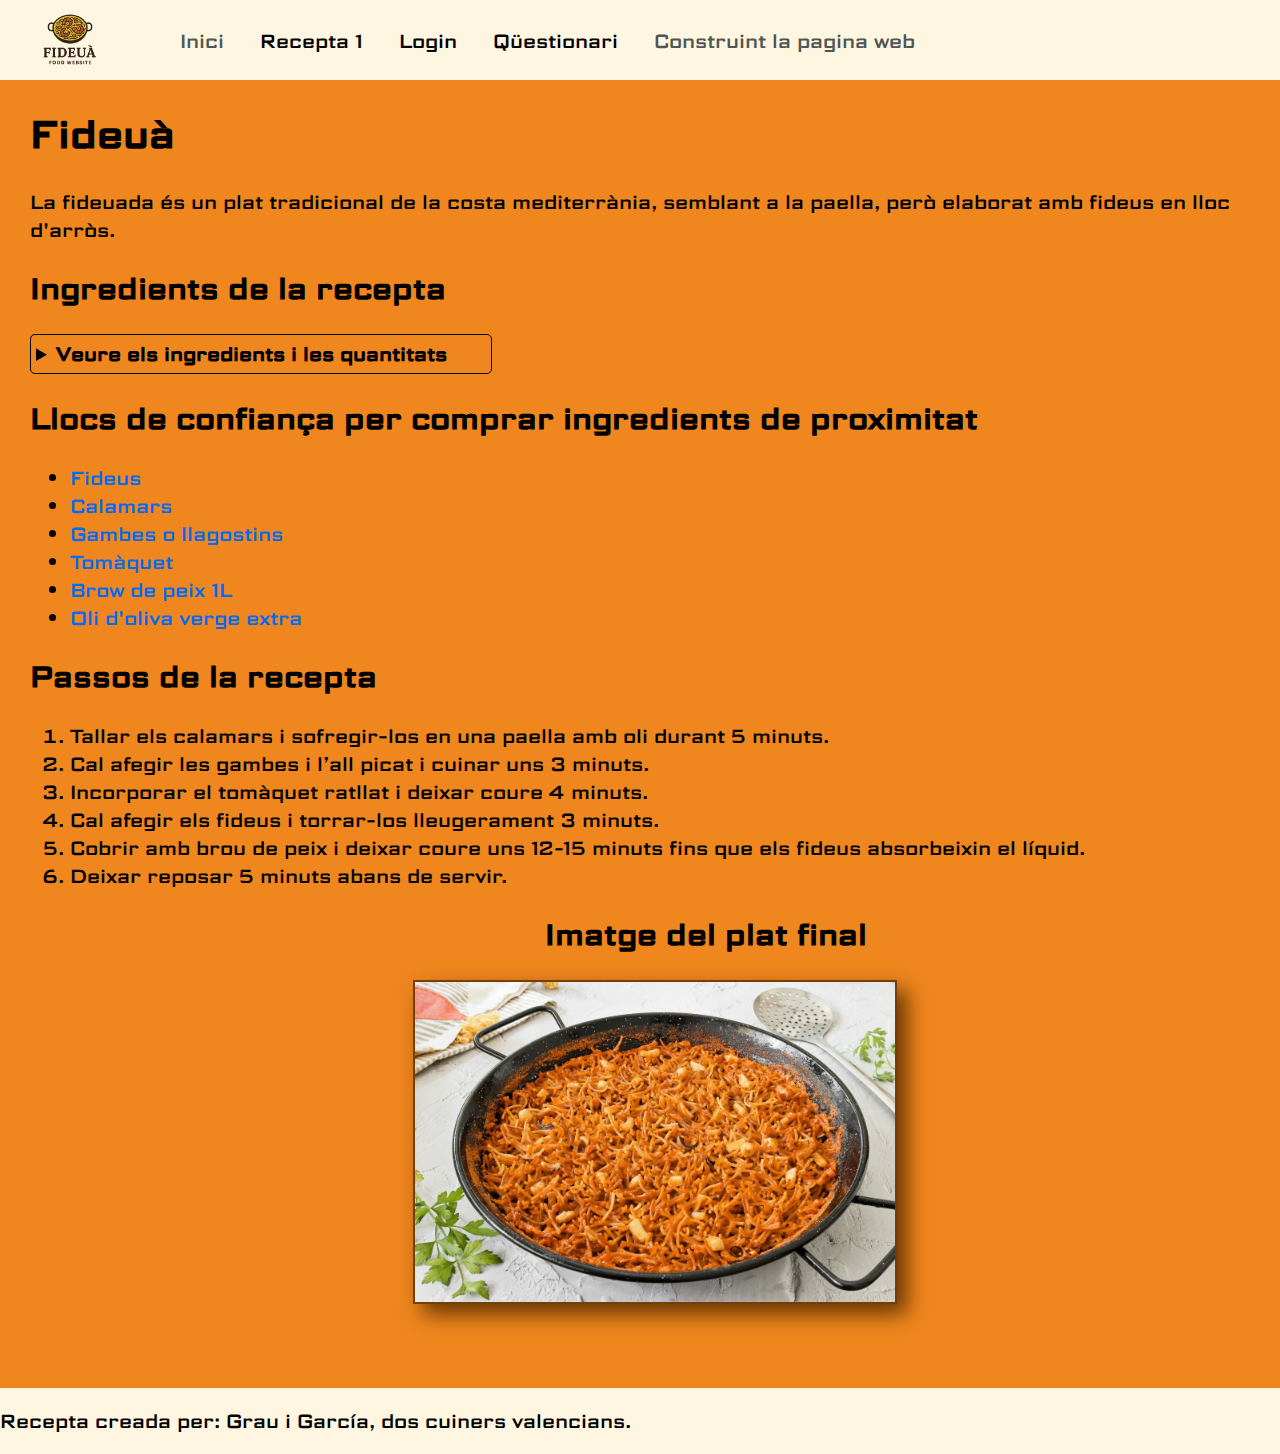
<file: src/index.html>
<!DOCTYPE html>
<html lang="ca">
<head>
    <meta charset="UTF-8">
    <meta name="viewport" content="width=device-width, initial-scale=1.0">
    <link rel="icon" href="../src/assets/images/logo.png" type="image/png">
    <link rel="stylesheet" href="../src/CSS/style.css">
    <!--Poner imagen arriba de la pestaña de la receta de comida-->
    <title>Fideuà</title>
</head>
<body>
    
    <header>
        <img src="../src/assets/images/logo.png" alt="Logo de la pagina web">
        <nav id="header">
            <ul>
                <li><a href="#" class="construyendo">Inici</a></li>
                <li><a href="index.html">Recepta 1</a></li>
                <li><a href="../src/HTML/login.html">Login</a></li>
                <li><a href="../src/HTML/questionari.html">Qüestionari</a></li>
                <li><a href="#" class="construyendo">Construint la pagina web</a></li>
                <div id="modoNocturnoContainer">
                    <li><button id="nocturno">&#9790</button></li>
                </div>
            </ul>
        </nav>
    </header>

    <main>

        <h1>Fideuà</h1>
        <p>La fideuada és un plat tradicional de la costa mediterrània, semblant a la paella, però elaborat amb fideus en lloc d'arròs.</p>

        <section>
                <h2>Ingredients de la recepta</h2>  
                <details>

                    <summary>Veure els ingredients i les quantitats</summary>
                    <!--Las etiquetas <details> y <summary> nos permiten poder ocultar y ver la información cuando el usuario quiera.-->
                    <ul>
                        <li>300g de fideus a poder ser del nª2</li>
                        <li>200g de calamars</li>
                        <li>150g de gambes o llagostins</li>
                        <li>1 tomàquet madur</li>
                        <li>1 all</li>
                        <li>Brou de peix, aprox 1 litre</li>
                        <li>Oli d'oliva verge extra</li>
                        <li>Sal</li>
                    </ul>
                </details>
        </section>

        <section>
            <h2>Llocs de confiança per comprar ingredients de proximitat</h2>
            <ul>
                <li><a href="https://www.mercatdesants.cat/esp" rel="noopener noreferrer" target="_blank">Fideus</a></li>
                <li><a href="https://www.comprarpeix.com/ca/peixateria-a-domicili/marisc-fresc/cefalopodes/calamar-gros-de-platja" rel="noopener noreferrer" target="_blank">Calamars</a></li>
                <li><a href="https://laplatjeta.net/en" rel="noopener noreferrer" target="_blank">Gambes o llagostins</a></li>
                <li><a href="https://www.mercatdesants.cat/esp/" rel="noopener noreferrer" target="_blank">Tomàquet</a></li>
                <li><a href="https://www.lapeixatera.cat/peix-a-casa/de-la-llotja/" rel="noopener noreferrer" target="_blank">Brow de peix 1L</a></li>
                <li><a href="https://www.mercatdesants.cat/esp/" rel="noopener noreferrer" target="_blank">Oli d'oliva verge extra</a></li>
            </ul>
        </section>

        <section>
            <h2>Passos de la recepta</h2>
            <ol>
                <li>Tallar els calamars i sofregir-los en una paella amb oli durant 5 minuts.</li>
                <li>Cal afegir les gambes i l’all picat i cuinar uns 3 minuts.</li>
                <li>Incorporar el tomàquet ratllat i deixar coure 4 minuts.</li>
                <li>Cal afegir els fideus i torrar-los lleugerament 3 minuts.</li>
                <li>Cobrir amb brou de peix i deixar coure uns 12-15 minuts fins que els fideus absorbeixin el líquid.</li>
                <li>Deixar reposar 5 minuts abans de servir.</li>
            </ol>
        </section>

        <section>
            <h2 id="centrarTitulo">Imatge del plat final</h2>
            <img class="imagenesEstilo" src="../src/assets/images/fideua_principal.png" alt="Imatge descriptiva del plat">
        </section>

    </main>
    <br>
    <br>
    <br>
    <footer id="footerJavascript">
        <p>Recepta creada per: Grau i García, dos cuiners valencians.</p>
    </footer>
    <script src="../src/JAVASCRIPT/javascript.js"></script>
</body>
</html>
</file>
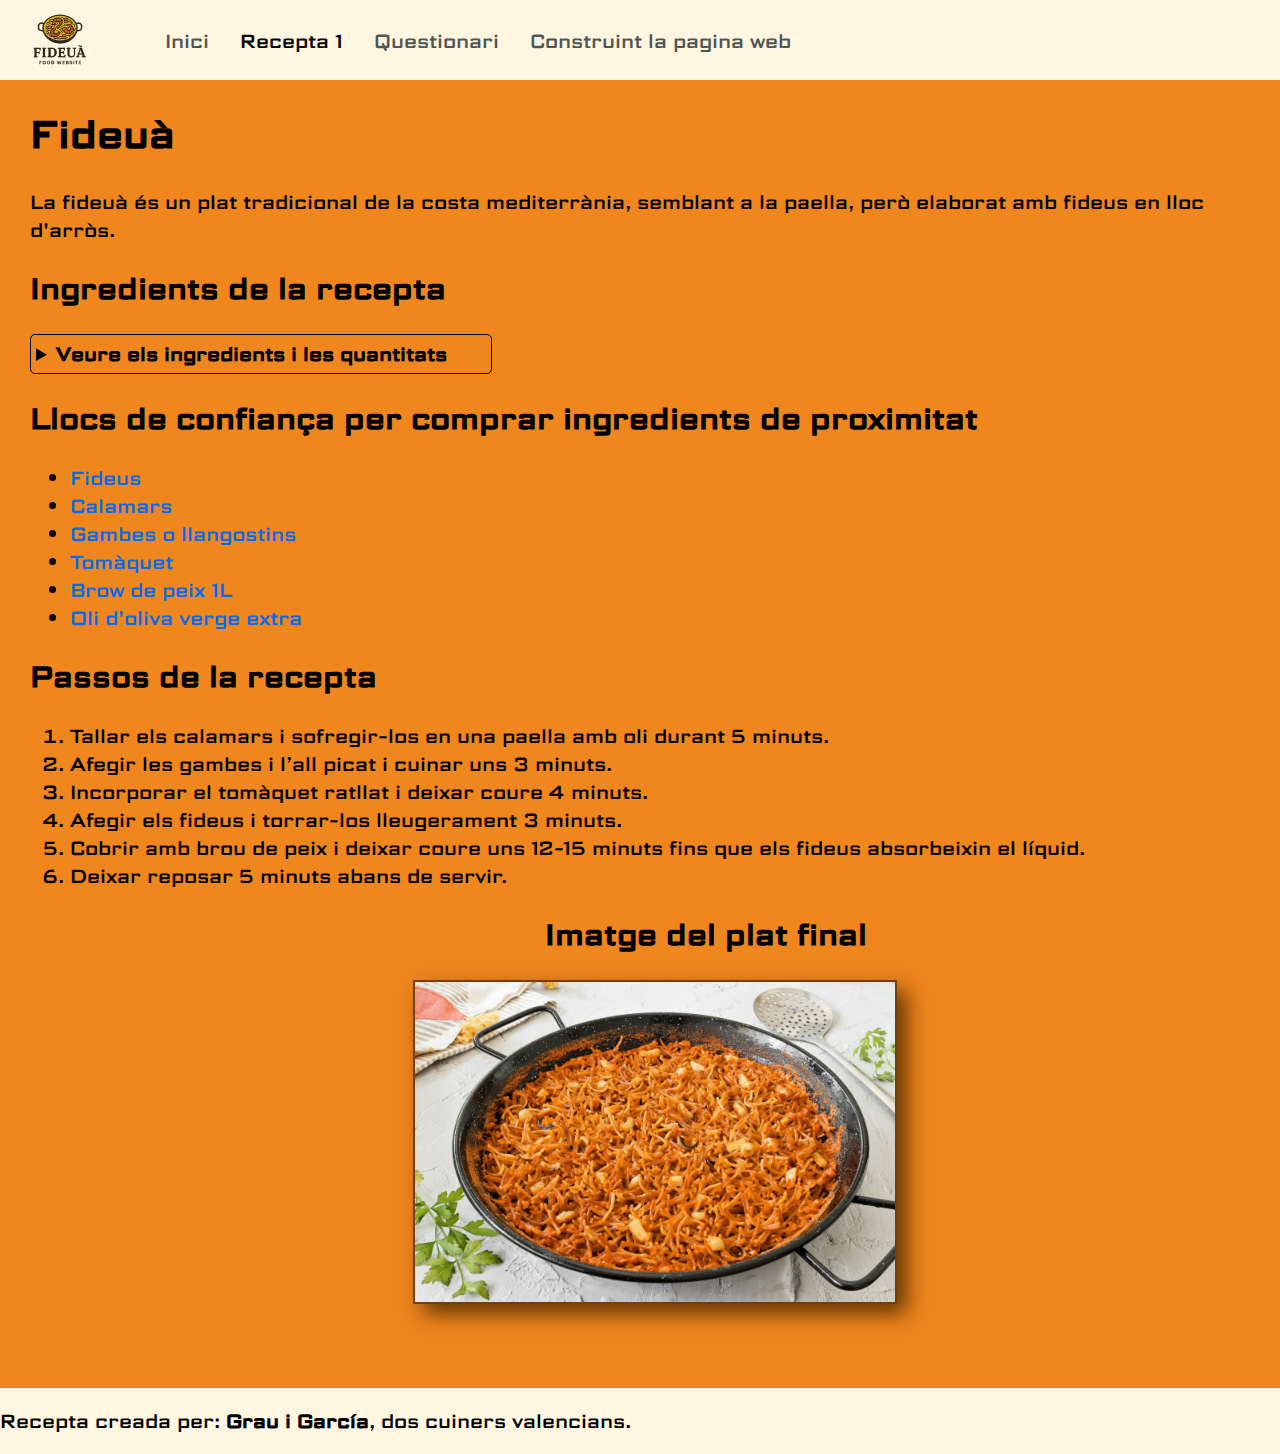
<file: Jordi_css_cuina/src/index.html>
<!DOCTYPE html>
<html lang="ca">
<head>
    <meta charset="UTF-8">
    <meta name="viewport" content="width=device-width, initial-scale=1.0">
    <link rel="icon" href="../src/assets/images/logo.png" type="image/png">
    <link rel="stylesheet" href="../src/CSS/style.css">
    <!--Poner imagen arriba de la pestaña de la receta de comida-->
    <title>Fideuà</title>
</head>
<body>
    
    <header>
        <img src="../src/assets/images/logo.png" alt="Logo de la pagina web">
        <nav>
            <ul>
                <li><a href="#" class="construyendo">Inici</a></li>
                <li><a href="../src/index.html">Recepta 1</a></li>
                <li><a href="#" class="construyendo">Questionari</a></li>
                <li><a href="#" class="construyendo">Construint la pagina web</a></li>

            </ul>
        </nav>
    </header>

    <main>

        <h1>Fideuà</h1>
        <p>La fideuà és un plat tradicional de la costa mediterrània, semblant a la paella, però elaborat amb fideus en lloc d'arròs.</p>

        <section>
                <h2>Ingredients de la recepta</h2>  
                <details>

                    <summary>Veure els ingredients i les quantitats</summary>
                    <!--Las etiquetas <details> y <summary> nos permiten poder ocultar y ver la información cuando el usuario quiera.-->
                    <ul>
                        <li>300g de fideus a poder ser del nª2</li>
                        <li>200g de calamars</li>
                        <li>150g de gambes o llagostins</li>
                        <li>1 tomàquet madur</li>
                        <li>1 all</li>
                        <li>Brou de peix, aprox 1 litre</li>
                        <li>Oli d'olvia verge extra</li>
                        <li>Sal</li>
                    </ul>
                </details>
        </section>

        <section>
            <h2>Llocs de confiança per comprar ingredients de proximitat</h2>
            <ul>
                <li><a href="https://www.mercatdesants.cat/esp" rel="noopener noreferrer" target="_blank">Fideus</a></li>
                <li><a href="https://www.comprarpeix.com/ca/peixateria-a-domicili/marisc-fresc/cefalopodes/calamar-gros-de-platja" rel="noopener noreferrer" target="_blank">Calamars</a></li>
                <li><a href="https://laplatjeta.net/en" rel="noopener noreferrer" target="_blank">Gambes o llangostins</a></li>
                <li><a href="https://www.mercatdesants.cat/esp/" rel="noopener noreferrer" target="_blank">Tomàquet</a></li>
                <li><a href="https://www.lapeixatera.cat/peix-a-casa/de-la-llotja/" rel="noopener noreferrer" target="_blank">Brow de peix 1L</a></li>
                <li><a href="https://www.mercatdesants.cat/esp/" rel="noopener noreferrer" target="_blank">Oli d'oliva verge extra</a></li>
            </ul>
        </section>

        <section>
            <h2>Passos de la recepta</h2>
            <ol>
                <li>Tallar els calamars i sofregir-los en una paella amb oli durant 5 minuts.</li>
                <li>Afegir les gambes i l’all picat i cuinar uns 3 minuts.</li>
                <li>Incorporar el tomàquet ratllat i deixar coure 4 minuts.</li>
                <li>Afegir els fideus i torrar-los lleugerament 3 minuts.</li>
                <li>Cobrir amb brou de peix i deixar coure uns 12-15 minuts fins que els fideus absorbeixin el líquid.</li>
                <li>Deixar reposar 5 minuts abans de servir.</li>
            </ol>
        </section>

        <section>
            <h2 id="centrarTitulo">Imatge del plat final</h2>
            <img class="imagenesEstilo" src="../src/assets/images/fideua_principal.png" alt="Imatge descriptiva del plat">
        </section>

    </main>
    <br>
    <br>
    <br>
    <footer>
        <p>Recepta creada per: <strong><a href="#">Grau i García</a></strong>, dos cuiners valencians.</p>
    </footer>

</body>
</html>
</file>
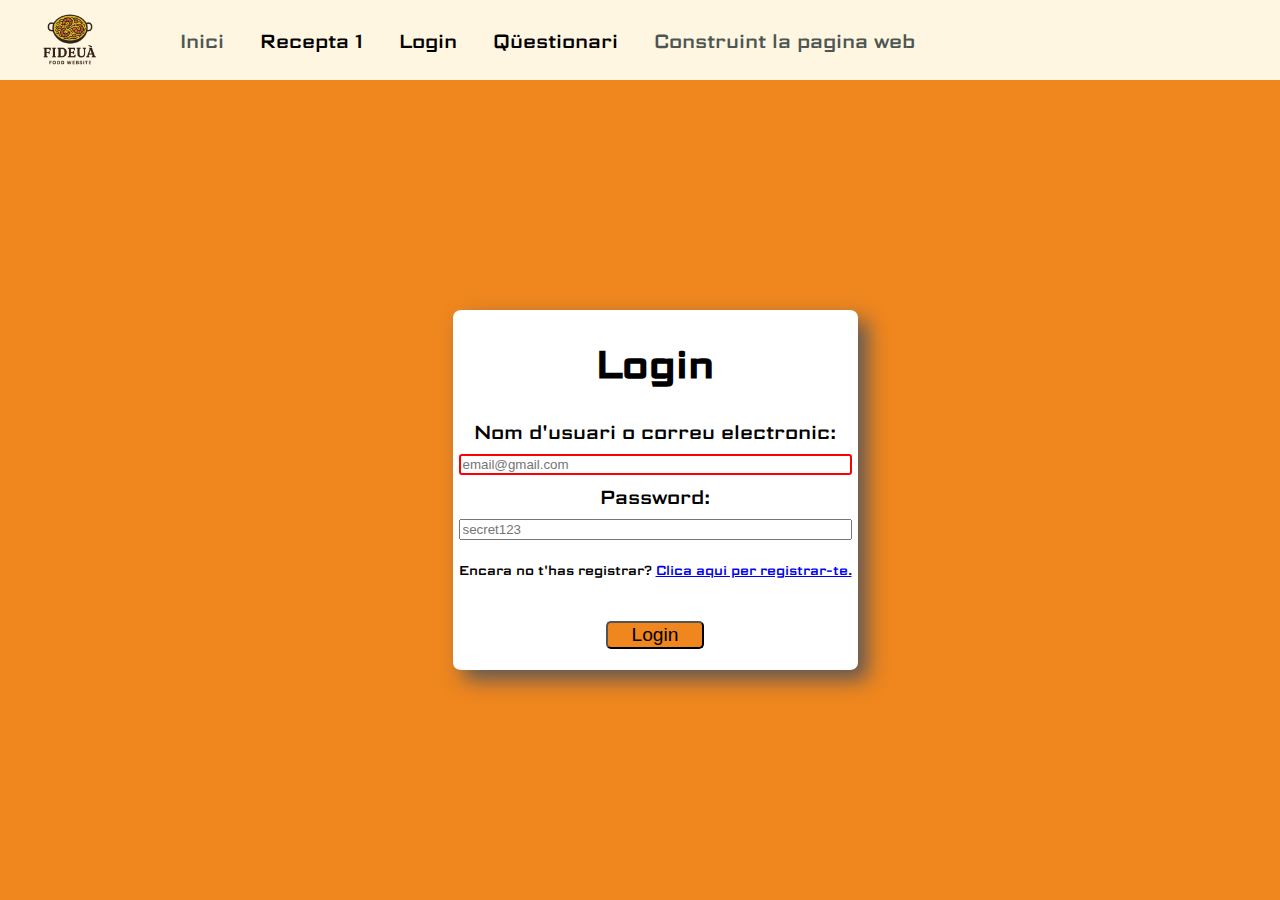
<file: src/HTML/login.html>
<!DOCTYPE html>
<html lang="ca">
<head>
    <meta charset="UTF-8">
    <meta name="viewport" content="width=device-width, initial-scale=1.0">
    <link rel="icon" href="../assets/images/logo.png" type="image/png">
    <link rel="stylesheet" href="../CSS/style.css">
    <link rel="stylesheet" href="../CSS/login.css" >

    <title>Login</title>
</head>
<body>

    <header>
        <img src="../assets/images/logo.png" alt="Logo de la pagina web">
        <nav>
            <ul>
                <li><a href="#" class="construyendo">Inici</a></li>
                <li><a href="../index.html">Recepta 1</a></li>
                <li><a href="../HTML/login.html">Login</a></li>
                <li><a href="../HTML/questionari.html">Qüestionari</a></li>
                <li><a href="#" class="construyendo">Construint la pagina web</a></li>
            </ul>
        </nav>
    </header>

    <main>
        <div id="container">
            <form autocomplete="off">
                <h1>Login</h1>
                <div class="inputs" >
                    <label for="email" class="labels">Nom d'usuari o correu electronic:</label>
                    <input class="inputs" type="email" id="email" name="email" pattern="[a-z0-9._%+-]+@[a-z0-9.-]+\.[a-z]{2,}$" required
                    placeholder="email@gmail.com">
                    <label for="pass" class="labels">Password:</label>
                    <input class="inputs" type="password" id="pass" pattern="[A-Za-z0-9]{8}" placeholder="secret123">
                </div>
                <p class="textRegistre">Encara no t'has registrar? <a href="../HTML/questionari.html">Clica aqui per registrar-te.</a></p>
                <br>
                <div class="botonDiv">
                <button id="botonLogin" type="submit">Login</button>
                </div>
            </form>
        </div>
    </main>

</body>
</html>
</file>
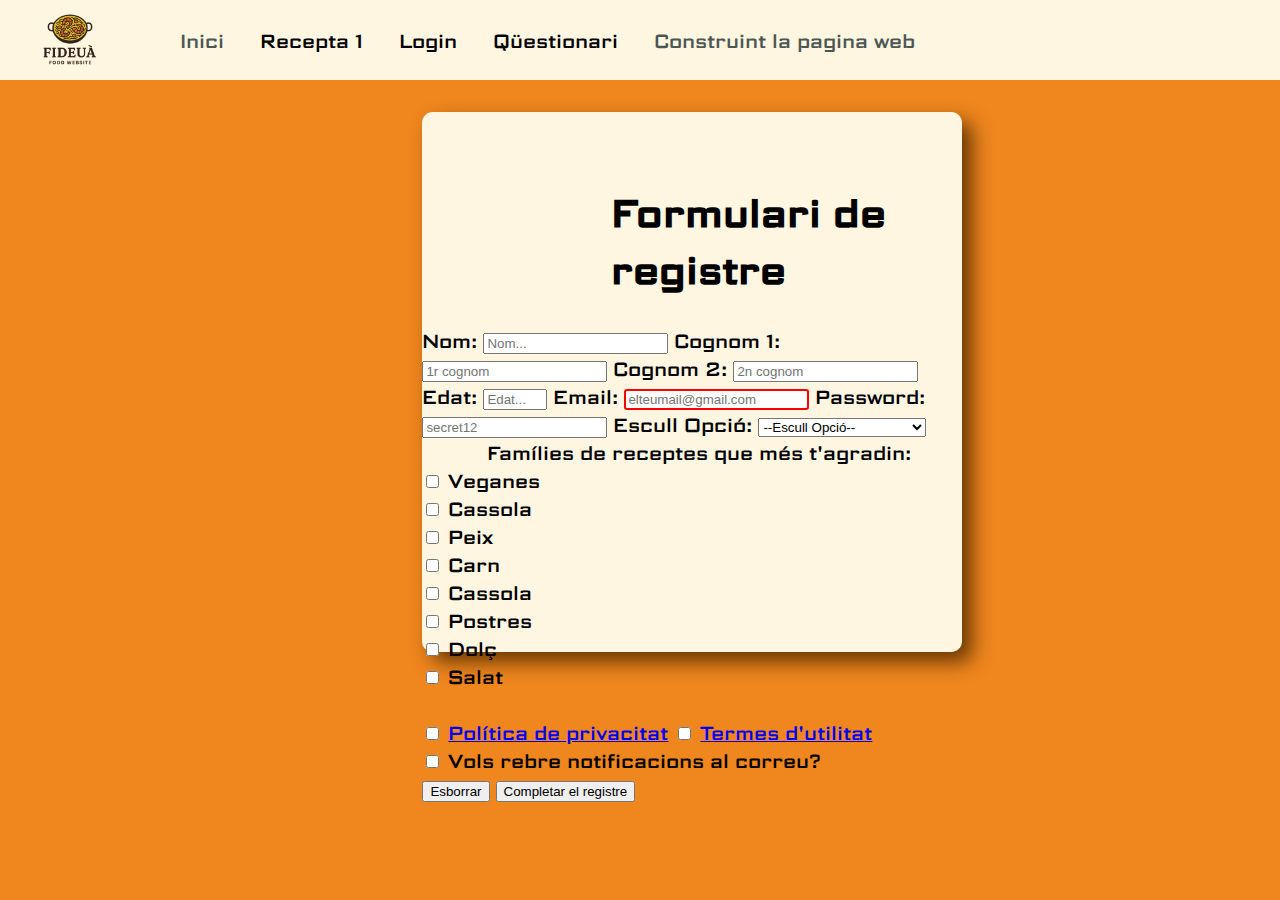
<file: src/HTML/questionari.html>
<!DOCTYPE html>
<html lang="ca">
<head>
    <meta charset="UTF-8">
    <meta name="viewport" content="width=device-width, initial-scale=1.0">
    <link rel="icon" href="../assets/images/logo.png" type="image/png">
    <link rel="stylesheet" href="../CSS/style.css">
    <link rel="stylesheet" href="../CSS/questionari.css" >

    <title>Registre d'usuaris</title>
</head>
<body>

    <header>
        <img src="../assets/images/logo.png" alt="Logo de la pagina web">
        <nav>
            <ul>
                <li><a href="#" class="construyendo">Inici</a></li>
                <li><a href="../index.html">Recepta 1</a></li>
                <li><a href="../HTML/login.html">Login</a></li>
                <li><a href="../HTML/questionari.html">Qüestionari</a></li>
                <li><a href="#" class="construyendo">Construint la pagina web</a></li>
            </ul>
        </nav>
    </header>

    <div id="formulario_container">
        <form autocomplete="off">
            <br>
            <h1>Formulari de registre</h1>
            <div id="formularioRelleno">
                <br>
                <label for="nom">
                    Nom:
                    <!-- Definimos que el mínimo sea 2 caracteres y el máximo 100, damos información a los lectores de pantalla con el
                     placeholder -->
                    <input class="inputTexto" type="text" name="nom" id="nom" minlength="2" maxlength="100" placeholder="Nom..." required>
                </label>
                <label for="cognom1">
                    Cognom 1:
                    <input class="inputTexto" type="text" name="cognom1" id="cognom1" minlength="2" maxlength="100" placeholder="1r cognom" required>
                </label>
                <label for="cognom2">
                    Cognom 2:
                    <input class="inputTexto" type="text" name="cognom2" id="cognom2" minlength="2" maxlength="100" placeholder="2n cognom" required>
                </label>
                <label for="edat">
                    Edat:
                    <input class="inputTexto" type="number" name="edat" id="edat" min="12" max="122" placeholder="Edat..." required>
                </label>
            <label for="mail">
                Email:
                <input class="inputTexto" type="email" id="mail" pattern="[a-z0-9._%+-]+@[a-z0-9.-]+\.[a-z]{2,}$" required
                       placeholder="elteumail@gmail.com">
            </label>
            <label for="pass">
                Password:
                <input class="inputTexto" type="password" id="pass" pattern="[A-Za-z0-9]{8}" placeholder="secret12">
            </label>
                <label>
                    Escull Opció:
                    <!-- Select pel generè -->
                    <select class="inputTexto" name="op" id="opcions">
                        <!-- Selected per definir l'opció per defecte -->
                        <option value="" selected>--Escull Opció--</option>
                        <option value="home">Home</option>
                        <option value="dona">Dona</option>
                        <option value="no-binari">No binari</option>
                        <option value="genere-fluid">Gènere fluid</option>
                        <option value="agenere">Agènere</option>
                        <option value="bigenere">Bigènere</option>
                        <option value="demiboy">Demiboy</option>
                        <option value="demigirl">Demigirl</option>
                        <option value="genere-queer">Genderqueer</option>
                        <option value="pangенere">Pangènere</option>
                        <option value="androgin">Andrògin</option>
                        <option value="neutrois">Neutrois</option>
                        <option value="maverique">Maverique</option>
                        <option value="aporagènere">Aporagènere</option>
                        <option value="trigènere">Trigènere</option>
                        <option value="poligènere">Poligènere</option>
                        <option value="genere-questioning">Qüestionant el gènere</option>
                        <option value="dos-esperits">Dos esperits (Two-Spirit)</option>
                        <option value="tercer-genere">Tercer gènere</option>
                        <option value="transgenere">Transgènere</option>
                        <option value="transmasculí">Transmasculí</option>
                        <option value="transfemení">Transfemení</option>
                        <option value="intersexual">Intersexual</option>
                        <option value="genere-no-conforme">Gènere no conforme</option>
                        <option value="genere-variant">Gènere variant</option>
                        <option value="genere-expansiu">Gènere expansiu</option>
                        <option value="prefereixo-no-dir">Prefereixo no dir-ho</option>
                    </select>
                </label>
            </div>
                <label id="checkReceptes" >
                    Famílies de receptes que més t'agradin:
                </label>
            <div class="opciones" >
                <!--  Possible br para centrar todo-->
                <div>
                    <input type="checkbox" id="vegano" name="vegano">
                    <label for="vegano">Veganes</label>
                </div>
                <div>
                    <input type="checkbox" id="cassola" name="cassola">
                    <label for="cassola">Cassola</label>
                </div>
                <div>
                    <input type="checkbox" id="peix" name="peix">
                    <label for="peix">Peix</label>
                </div>
                <div>
                    <input type="checkbox" id="carn" name="carn">
                    <label for="carn">Carn</label>
                </div>
                <div>
                    <input type="checkbox" id="cassola" name="cassola">
                    <label for="cassola">Cassola</label>
                </div>
                <div>
                    <input type="checkbox" id="postres" name="postres">
                    <label for="postres">Postres</label>
                </div>
                <div>
                    <input type="checkbox" id="dolc" name="dolc">
                    <label for="dolc">Dolç</label>
                </div>
                <div>
                    <input type="checkbox" id="salat" name="salat">
                    <label for="salat">Salat</label>
                </div>
            </div>
            <br>
            <div class="enlacesLegales" >
                <input type="checkbox" nom="privacitat" id="privacitat">
                <label for="privacitat">
                <!-- Important posar target _blank y el rel per obrirlo en una nova pestanya i no donar informació -->
                    <a href="https://www.pccomponentes.com/privacidad?srsltid=AfmBOorfoN3JsSS8BRzTkkNq5-q1c6gBDszhKcAywHKBRgTQ8Pawhg8V"
                    rel="noopener noreferrer" target="_blank" >Política de privacitat</a>
                </label>
                <input type="checkbox" nom="utilitat" id="utilitat">
                <label for="utilitat">
                    <a href="https://www.pccomponentes.com/condiciones-de-compra?srsltid=AfmBOorPk9OSso0QbPnZ4IRcY8VbTfhgj9K6rKZBzbqspw1NzoFX3_x2"
                   rel="noopener noreferrer" target="_blank" >Termes d'utilitat</a>
                </label>
            </div>
            <input type="checkbox" id="notificacio" name="notificacio">
            <label for="notificacio">Vols rebre notificacions al correu?</label>
            <div id="container_boton_registro" >
                <!-- Utilitzem type reset per borrar tot i submit per quan enviem -->
                <button class="botones" type="reset">Esborrar</button>
                <button class="botones" id="registro" type="submit">Completar el registre</button>
            </div>

        </form>
    </div>
</body>
</html>
</file>
<file: src/CSS/style.css>
@font-face {
    font-family: 'MiFuente';
    src: url(../assets/fonts/estiloLetra.woff2) format('woff2'),
         url(../assets/fonts/estiloLetra.woff) format('woff');
}
body {
    font-family: 'MiFuente', sans-serif;
    font-size: 1.2rem;
    padding: 0;
    margin: 0;
    background-color: oklch(0.721 0.164 58);
}
header {
    display: flex;
    background-color: oklch(0.976 0.030 83);
}
header img {
    width: 80px;
    height: 80px;
    margin-left: 30px;
}
nav {
    background-color: oklch(0.976 0.030 83);
}
nav ul {
    list-style: none;
}
nav ul li {
    margin-top: 8px;
    display: inline-block;
    margin-left: 30px;
}
nav ul li a {
    text-decoration: none;
    color: oklch(0 0 0);
    display: inline-block; /*He tenido que poner este display porque no se me completaba el hover.*/
    transition: color 0.5s, transform 0.5s;
}
nav ul li a:hover {
    color: oklch(0.721 0.164 58);
    cursor: pointer;
    transform: scale(1.2);
}
.construyendo {
    color: oklch(0.443 0.012 180);
}
main {
    margin-left: 30px;
}
/*La sombra a la imagen se pone con box-shadow, los 3 numeros son, el primero indica desplazamiento horizontal, 
el 2 indica despazamiento vertical y el ultimo desenfoque, yo utilizo 10 pixeles de desplazamiento en ambos sentidos y un desenfoque de 20.*/
.imagenesEstilo {
    width: 480px;
    display: block;
    margin: auto;
    border: 2px solid oklch(42.419% 0.09888 58.277);
    box-shadow: 10px 10px 20px oklch(38.967% 0.08974 59.536);
    cursor: pointer;
    transition: transform 0.5s linear;

}
.imagenesEstilo:hover {
    transform: scale(1.1);
}
/*En la etiqueta details van todos los cambios relacionados con el desplegable antes de que se abra, para poder editar cuando ya esta abierto tenemos que usar [open], usado justo
abajo de details, para summary solo cambiamos el titulo del desplegable, lo editamos subrayandolo y poniendolo en negrita.*/
details {
    border: 1px solid oklch(0 0 0);
    width: 450px;
    padding: 5px;
    background-color: oklch(0.721 0.164 58);
    cursor: pointer;
    border-radius: 5px;

}
/*Esto es para editar la etiqueta details una vez abierta.*/
details[open] {
    filter: brightness(120%);
}
details[open] li {
    font-weight: bold;
}
summary{
    font-weight: bold;
}
details[open] summary{
    text-decoration: underline;
    text-underline-offset: 3px;
}
section ul li a {
    text-decoration: none;
    transition: color 0.5s, transform 0.5s;
    color: oklch(55.895% 0.21757 259.319);
    display: inline-block; /*He tenido que poner este display porque no se me completaba el hover.*/
}
section ul li a:hover {
    font-weight: bold;
    transform: scale(1.1);
    text-decoration: underline;
    text-underline-offset: 5px;

}
#centrarTitulo {
    margin-left: 41.2%;
}
/* Utilizamos flex, de esta manera queda mejor puesto y mas limpio el footer */
footer {
    background-color: oklch(0.976 0.030 83);
    display: flex;

}
footer strong:hover {
    transform: scale(1.05);
    cursor: pointer;
}
footer strong a {
    text-decoration: none;
    color: black;
}
footer strong{
    display: inline-block; /*He tenido que poner este display porque no se me completaba el hover.*/
    transition: 0.5s;
}
#modoNocturnoContainer {
    position: relative;
    margin-top: -35px;
    margin-left: 140vh;
}
#nocturno {
    width: 80px;
    height: 30px;
}
</file>
<file: Jordi_css_cuina/src/CSS/style.css>
@font-face {
    font-family: 'MiFuente';
    src: url(../assets/fonts/estiloLetra.woff2) format('woff2'),
         url(../assets/fonts/estiloLetra.woff) format('woff');
}
body {
    font-family: 'MiFuente', sans-serif;
    font-size: 1.2rem;
    padding: 0;
    margin: 0;
    background-color: oklch(0.721 0.164 58);
    
}
header {
    display: flex;
    background-color: oklch(0.976 0.030 83);
}
header img {
    width: 80px;
    height: 80px;
    margin-left: 20px;
}

nav {

    background-color: oklch(0.976 0.030 83);

}
nav ul {
    list-style: none;
}
nav ul li {

    margin-top: 8px;
    display: inline-block;
    margin-left: 25px;
}
nav ul li a {

    text-decoration: none;
    color: oklch(0 0 0);
    display: inline-block; /*He tenido que poner este display porque no se me completaba el hover.*/
    transition: color 0.5s, transform 0.5s;
}
nav ul li a:hover {
    color: oklch(0.721 0.164 58);
    cursor: pointer;
    transform: scale(1.2);

}
.construyendo {
    color: oklch(0.443 0.012 180);
}
main {
    margin-left: 30px;

}
/*La sombra a la imagen se pone con box-shadow, los 3 numeros son, el primero indica desplazamiento horizontal, 
el 2 indica despazamiento vertical y el ultimo desenfoque, yo utilizo 10 pixeles de desplazamiento en ambos sentidos y un desenfoque de 20.*/
.imagenesEstilo {
    width: 480px;
    display: block;
    margin: auto;
    border: 2px solid oklch(42.419% 0.09888 58.277);
    box-shadow: 10px 10px 20px oklch(38.967% 0.08974 59.536);
    cursor: pointer;
    transition: transform 0.5s linear;

}
.imagenesEstilo:hover {
    transform: scale(1.1);
}
/*En la etiqueta details van todos los cambios relacionados con el desplegable antes de que se abra, para poder editar cuando ya esta abierto tenemos que usar [open], usado justo
abajo de details, para summary solo cambiamos el titulo del desplegable, lo editamos subrayandolo y poniendolo en negrita.*/
details {
    border: 1px solid oklch(0 0 0);
    width: 450px;
    padding: 5px;
    background-color: oklch(0.721 0.164 58);
    cursor: pointer;
    border-radius: 5px;

}
/*Esto es para editar la etiqueta details una vez abierta.*/
details[open] {
    filter: brightness(120%);
}
details[open] li {
    font-weight: bold;
}
summary{
    font-weight: bold;
}
details[open] summary{
    text-decoration: underline;
    text-underline-offset: 3px;
}
section ul li a {
    text-decoration: none;
    transition: color 0.5s, transform 0.5s;
    color: oklch(55.895% 0.21757 259.319);
    display: inline-block; /*He tenido que poner este display porque no se me completaba el hover.*/
}
section ul li a:hover {
    font-weight: bold;
    transform: scale(1.1);
    text-decoration: underline;
    text-underline-offset: 5px;

}
#centrarTitulo {
    margin-left: 41.2%;
}
footer {
    background-color: oklch(0.976 0.030 83);
    display: flex;

}
footer strong:hover {
    transform: scale(1.05);
    cursor: pointer;
}
footer strong a {
    text-decoration: none;
    color: black;
}
footer strong{
    display: inline-block; /*He tenido que poner este display porque no se me completaba el hover.*/
    transition: 0.5s;
}
</file>
<file: src/CSS/login.css>
body {
    min-height: 100vh;
    display: flex;
    flex-direction: column;
}
main {
    flex: 1;
    display: flex;
    justify-content: center;
}
#container {
    background-color: white;
    border-radius: 2%;
    width: 45vh;
    height: 40vh;
    display: flex;
    justify-content: center;
    box-shadow: 10px 10px 20px oklch(0.469 0.015 43.136);
    margin: auto;
}
#container h1 {
    display: flex;
    justify-content: center;
}

/* Quan es correcte color verd */
#email:valid {
    color: green;
    border: 2px solid green;
    border-radius: 3px;
}
/* Quan es incorrecte color vermell */
#email:invalid {
    color: red;
    border: 2px solid red;
    border-radius: 3px;
}
.labels {
    display: flex;
    justify-content: center;
    margin-bottom: 8px;
    /* Poner en negrita el texto
    font-weight: bold;
    */
}
.inputs {
    display: grid;
    margin-bottom: 8px;
}
.textRegistre {
    font-size: 0.8rem;
}
#botonLogin {
    border-color: oklch(0 0 0);
    background-color: oklch(0.721 0.164 58);
    border-radius: 5px;
    cursor: pointer;
    font-size: 1.2rem;
    transition: transform 0.5s linear;
    width: 25%;
    height: 10%;
}
#botonLogin:hover {
    transform: scale(1.1);
}
.botonDiv {
    display: flex;
    justify-content: center;
}
.inputsFondo {
    background-color: oklch(0.976 0.030 83);
}
</file>
<file: src/CSS/questionari.css>
/* Centramos el titulo */
h1 {
    margin: 5vh 0 0 35%;
}
/* Estilo del container del formulario */
#formulario_container {
    background-color: oklch(0.976 0.030 83);
    border-radius: 2%;
    width: 60vh;
    height: 60vh;
    margin-left: 33%;
    margin-top: 2.5%;
    box-shadow: 10px 10px 20px oklch(38.967% 0.08974 59.536);
}
/* Una mica de marge perquè quedi bé */
.labels {
    margin-left: 5%;
}
/* Quan es correcte color verd */
#mail:valid {
    color: green;
    border: 2px solid green;
    border-radius: 3px;
}
/* Quan es incorrecte color vermell */
#mail:invalid {
    color: red;
    border: 2px solid red;
    border-radius: 3px;
}
#checkReceptes {
    margin-left: 12%;
}
</file>
